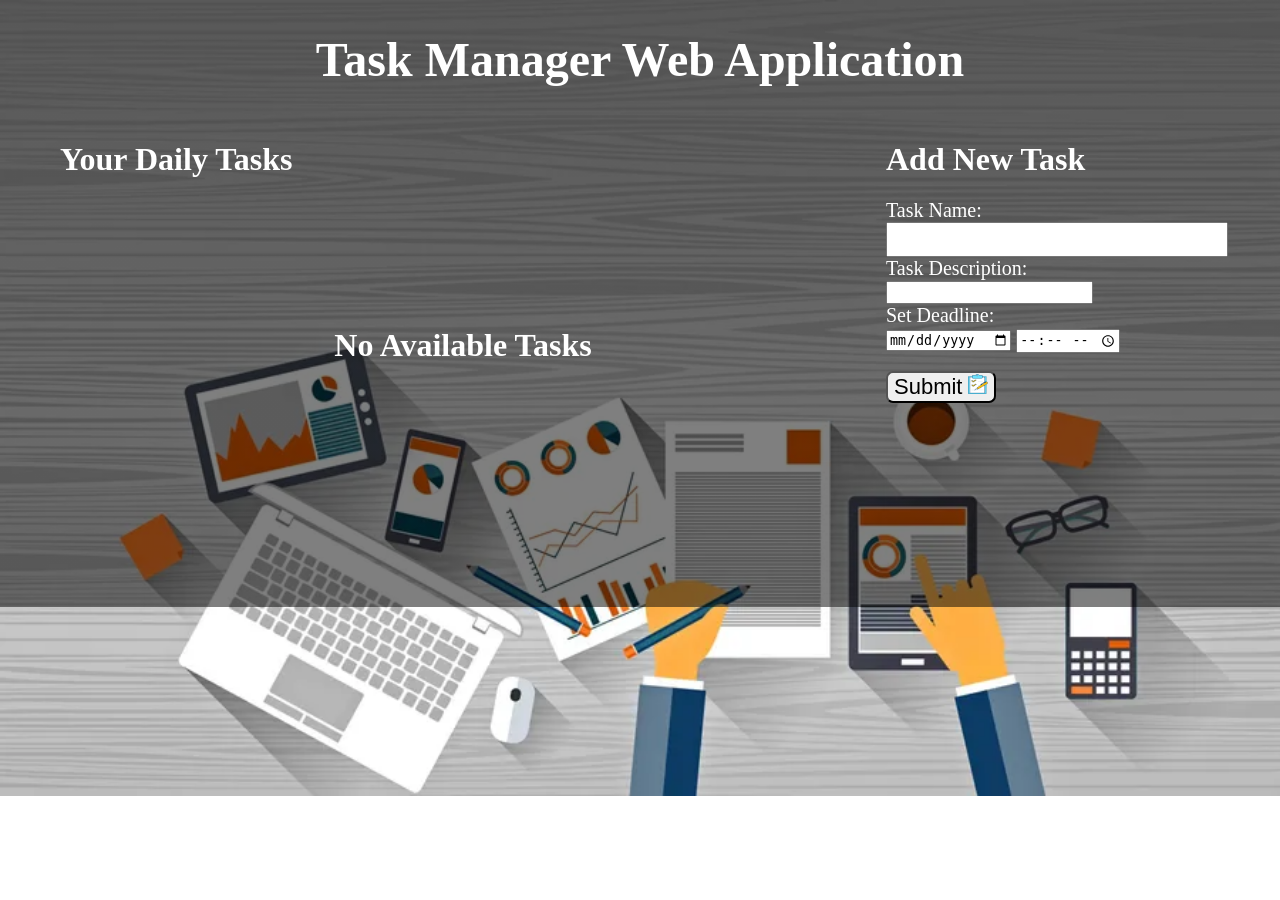
<file: index.html>
<!DOCTYPE html>
<html>
  <head>
    <title>Task Manager</title>
    <link rel="stylesheet" href="style.css" />
    <link
      rel="stylesheet"
      href="unsemantic-grid-responsive-tablet-no-ie7.css"
    />
  </head>
  <body>
    <h1 class="header-text">Task Manager Web Application</h1>
    <div class="grid-container">
      <div class="grid-100 flex-items">
        <div class="grid-70">
          <div>
            <h1 class="alignLeft txt">Your Daily Tasks</h1>
            <div id="task-contents">
                <h1 class="noTasks txt">No Available Tasks</h1>

            </div>
          </div>
        </div>
        <div class="grid-30">
          <h1 class="alignLeft txt">Add New Task</h1>
          <div class="addTaskSpace">
            
            <label class="txt label-group"
              >Task Name: <br />
              <input type="text" name="taskName" class="taskName" /><br />
            </label>
            <label class="txt label-group" id="lbl"
              >Task Description: <br />
              <input
                type="text"
                name="taskDescription"
                class="taskDesc"
              /><br />
            </label>
            <label class="txt  label-group">
             Set Deadline: <br />
              <input type="date" name="date" class="date" />
              <input type="time" name="time" class="time">
            </label> <br><br>
            <button class="btn" id="addTaskButton"> <span class="submit">Submit</span>
                <img class="task-img" src="assets/task.png" alt="" />
              </button>
            
          </div>
          
        </div>
      </div>
    </div>
    <script src="script.js"></script>
  </body>
</html>
</file>
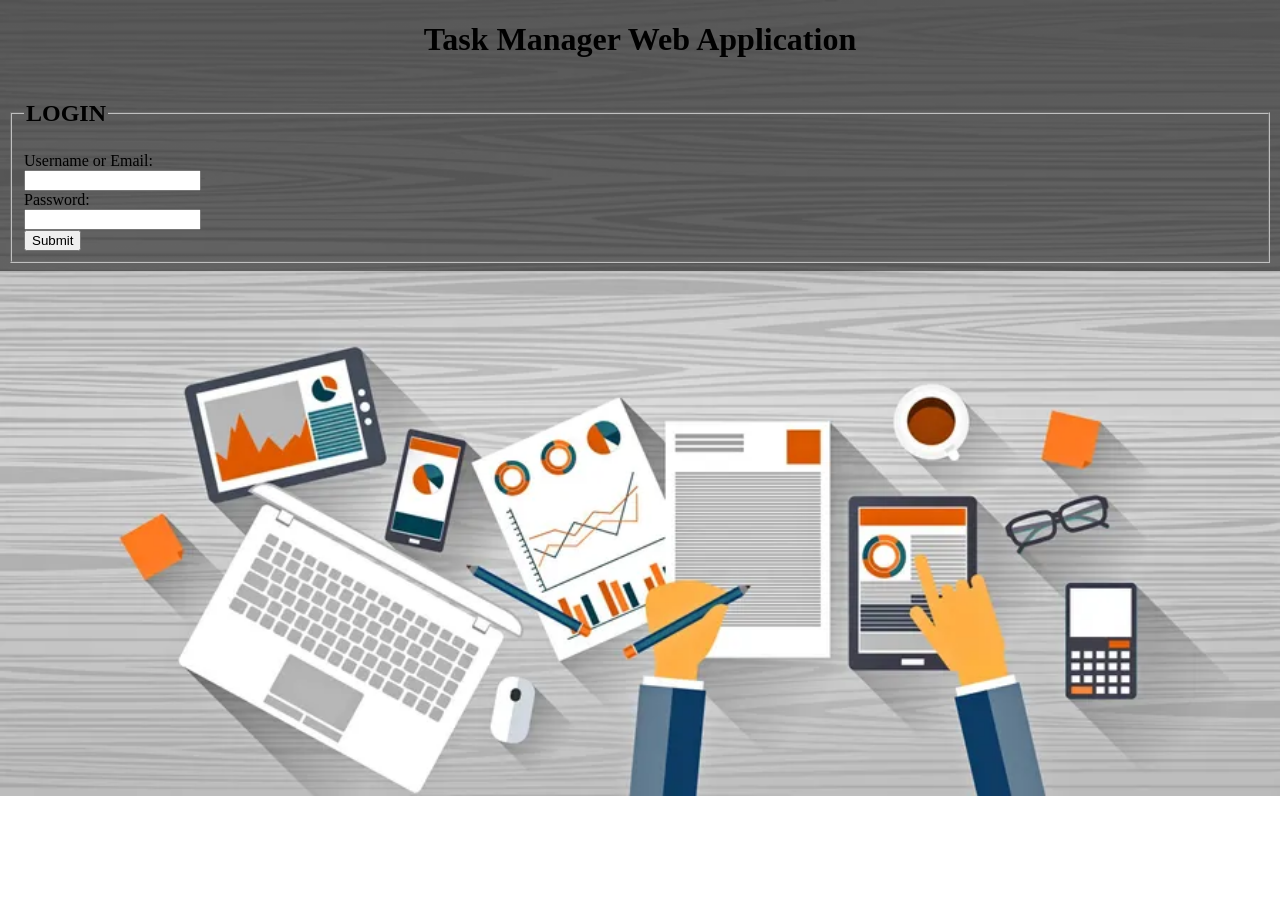
<file: login.html>
<!DOCTYPE html>
<html>
  <head>
    <title>Task Manager</title>
    <link rel="stylesheet" href="style.css" />
  </head>
  <body>
    <h1>Task Manager Web Application</h1>

    <fieldset class="fieldset-register">
      <legend><h2>LOGIN</h2></legend>
      <form action="#server">
        <label
          >Username or Email: <br />
          <input type="text" name="username" id="username" /></label
        ><br />
        <label
          >Password:<br />
          <input type="text" name="name" id="fname" /></label
        ><br />
        <input type="button" value="Submit" />
      </form>
    </fieldset>
  </body>
</html>
</file>
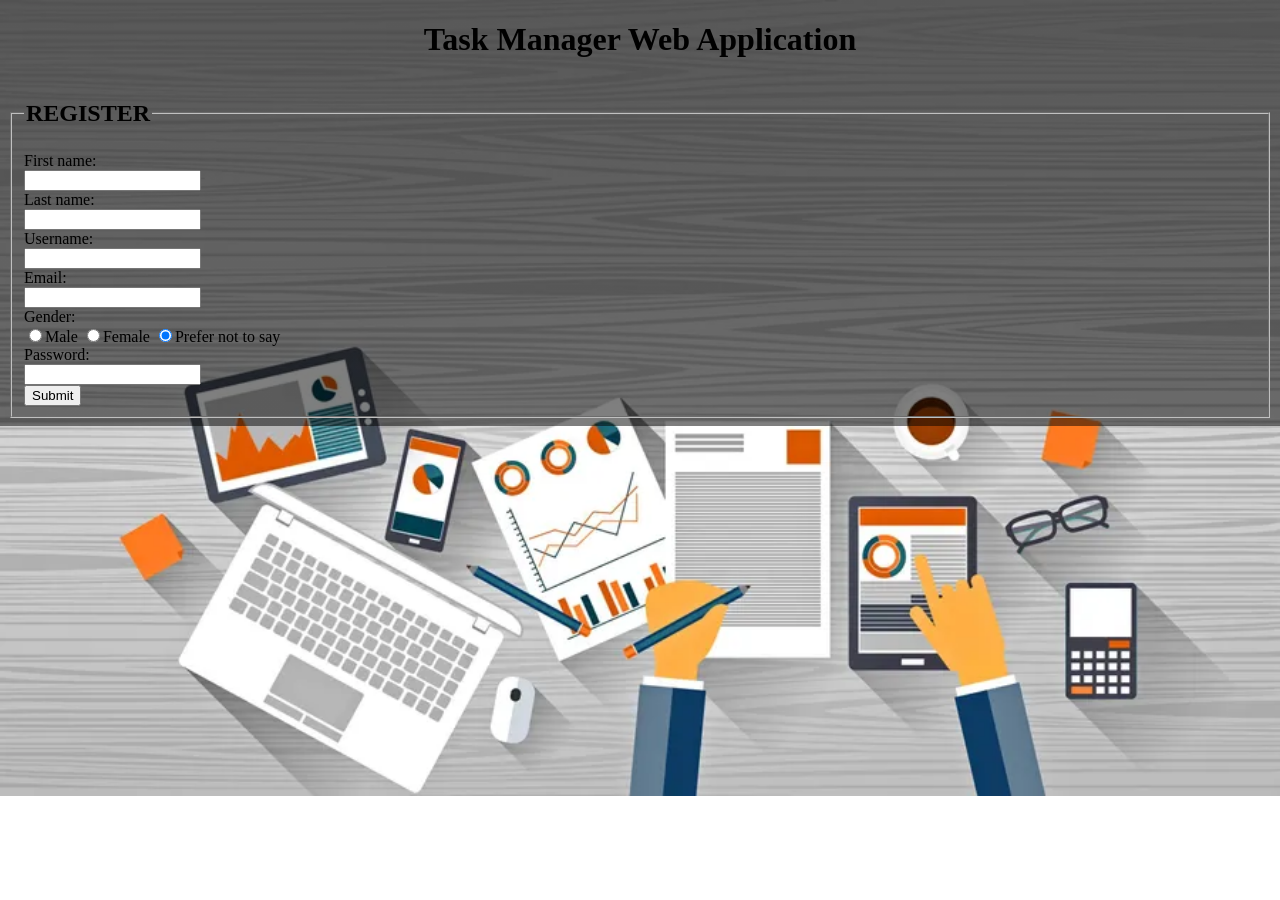
<file: register.html>
<!DOCTYPE html>
<html>
  <head>
    <title>Task Manager</title>
    <link rel="stylesheet" href="style.css" />
  </head>
  <body>
    <h1>Task Manager Web Application</h1>

    <fieldset class="fieldset-register">
      <legend><h2>REGISTER</h2></legend>
      <form action="#server">
        <label
          >First name: <br />
          <input type="text" name="firstname" id="fname" /></label
        ><br />
        <label
          >Last name:<br />
          <input type="text" name="lastname" id="lname" /></label
        ><br />
        <label
          >Username: <br />
          <input type="text" name="username" id="username" /></label
        ><br />
        <label for="email"
          >Email:<br />
          <input type="email" name="email" id="email" /></label
        ><br />
        <label
          >Gender:<br />
          <input
            type="radio"
            name="gender"
            id="gender"
            value="male"
          />Male</label
        >
        <label>
          <input
            type="radio"
            name="gender"
            id="gender"
            value="female"
          />Female</label
        >
        <label>
            <input
              type="radio"
              name="gender"
              id="gender"
              value="female"
              checked="checked"
            />Prefer not to say</label
          ><br />
        <label
          >Password:<br />
          <input type="password" name="name" id="fname" /></label
        ><br />
        <input type="button" value="Submit" />
      </form>
    </fieldset>
  </body>
</html>
</file>
<file: style.css>
body {
  text-align: center;
  background-image: linear-gradient(rgba(0, 0, 0, 0.5), rgba(0, 0, 0, 0.5)),
    url("assets/project-management-tools-illustration-20vwwkbworhkpzff.jpg");
  background-repeat: no-repeat;
  background-size: cover;
}
.fieldset-register {
  text-align: left;
}
.addTaskSpace {
  height: 25em;
  text-align: left;
}

.task-img {
  width: 20px;
  height: 20px;
  padding-left: 2px;
}
.bin-img {
  width: 40px;
  height: 40px;
}

.btn:hover {
  cursor: pointer;
}

.flex-items {
  display: flex;
}
.alignLeft {
  text-align: left;
}

.noTasks {
  padding-top: 4em;
}

.header-text {
  font-size: 3em;
  color: white;
}

.txt {
  color: white;
}

.label-group {
  font-size: 20px;
}

.submit{
    font-size: 22px;
}

#addTaskButton{
    border-radius: 7px;
}

.taskName{
    color: white;
    font-size: 25px;
    text-transform: capitalize;
    margin: 0%;
    text-align: left;
    font-weight: bold;
    padding-left: 0.5em;
}

.taskDesc{
    color: white;
    font-size: 15px;
    text-transform: capitalize;
    margin: 0%;
    text-align: left;
    padding-left: 0.7em;
}

.deadline{
    color: white;
    font-size: 15px;
    text-transform: capitalize;
    margin: 0%;
    text-align: left;
    padding-left: 0.7em;

}
.dateTime{
    color: white;
    font-size: 15px;
    text-transform: capitalize;
    margin: 0%;
    text-align: left;
    font-weight: bold;
    padding-left: 0.7em;
    padding-bottom: 0.7em;

}

.contents{
    margin-top: 0%;
    padding-top: 0%;
    background-color: black;
    opacity: 0.5;
    border-radius: 10px;
    padding-bottom: 2em;
}

.bin{
    width: 20px;
    height: 20px; 
}

.space{
    width: 25em;
}
</file>
<file: unsemantic-grid-responsive-tablet-no-ie7.css>
/* ================================================================== */
/* This file has a mobile-to-tablet, and tablet-to-desktop breakpoint */
/* ================================================================== */
@media (max-width: 400px) {
  @-ms-viewport {
    width: 320px;
  }
}
.clear {
  clear: both;
  display: block;
  overflow: hidden;
  visibility: hidden;
  width: 0;
  height: 0;
}

.grid-container:before, .mobile-grid-5:before, .mobile-grid-10:before, .mobile-grid-15:before, .mobile-grid-20:before, .mobile-grid-25:before, .mobile-grid-30:before, .mobile-grid-35:before, .mobile-grid-40:before, .mobile-grid-45:before, .mobile-grid-50:before, .mobile-grid-55:before, .mobile-grid-60:before, .mobile-grid-65:before, .mobile-grid-70:before, .mobile-grid-75:before, .mobile-grid-80:before, .mobile-grid-85:before, .mobile-grid-90:before, .mobile-grid-95:before, .mobile-grid-100:before, .mobile-grid-33:before, .mobile-grid-66:before, .tablet-grid-5:before, .tablet-grid-10:before, .tablet-grid-15:before, .tablet-grid-20:before, .tablet-grid-25:before, .tablet-grid-30:before, .tablet-grid-35:before, .tablet-grid-40:before, .tablet-grid-45:before, .tablet-grid-50:before, .tablet-grid-55:before, .tablet-grid-60:before, .tablet-grid-65:before, .tablet-grid-70:before, .tablet-grid-75:before, .tablet-grid-80:before, .tablet-grid-85:before, .tablet-grid-90:before, .tablet-grid-95:before, .tablet-grid-100:before, .tablet-grid-33:before, .tablet-grid-66:before, .grid-5:before, .grid-10:before, .grid-15:before, .grid-20:before, .grid-25:before, .grid-30:before, .grid-35:before, .grid-40:before, .grid-45:before, .grid-50:before, .grid-55:before, .grid-60:before, .grid-65:before, .grid-70:before, .grid-75:before, .grid-80:before, .grid-85:before, .grid-90:before, .grid-95:before, .grid-100:before, .grid-33:before, .grid-66:before, .grid-offset:before, .clearfix:before,
.grid-container:after,
.mobile-grid-5:after,
.mobile-grid-10:after,
.mobile-grid-15:after,
.mobile-grid-20:after,
.mobile-grid-25:after,
.mobile-grid-30:after,
.mobile-grid-35:after,
.mobile-grid-40:after,
.mobile-grid-45:after,
.mobile-grid-50:after,
.mobile-grid-55:after,
.mobile-grid-60:after,
.mobile-grid-65:after,
.mobile-grid-70:after,
.mobile-grid-75:after,
.mobile-grid-80:after,
.mobile-grid-85:after,
.mobile-grid-90:after,
.mobile-grid-95:after,
.mobile-grid-100:after,
.mobile-grid-33:after,
.mobile-grid-66:after,
.tablet-grid-5:after,
.tablet-grid-10:after,
.tablet-grid-15:after,
.tablet-grid-20:after,
.tablet-grid-25:after,
.tablet-grid-30:after,
.tablet-grid-35:after,
.tablet-grid-40:after,
.tablet-grid-45:after,
.tablet-grid-50:after,
.tablet-grid-55:after,
.tablet-grid-60:after,
.tablet-grid-65:after,
.tablet-grid-70:after,
.tablet-grid-75:after,
.tablet-grid-80:after,
.tablet-grid-85:after,
.tablet-grid-90:after,
.tablet-grid-95:after,
.tablet-grid-100:after,
.tablet-grid-33:after,
.tablet-grid-66:after,
.grid-5:after,
.grid-10:after,
.grid-15:after,
.grid-20:after,
.grid-25:after,
.grid-30:after,
.grid-35:after,
.grid-40:after,
.grid-45:after,
.grid-50:after,
.grid-55:after,
.grid-60:after,
.grid-65:after,
.grid-70:after,
.grid-75:after,
.grid-80:after,
.grid-85:after,
.grid-90:after,
.grid-95:after,
.grid-100:after,
.grid-33:after,
.grid-66:after,
.grid-offset:after,
.clearfix:after {
  content: ".";
  display: block;
  overflow: hidden;
  visibility: hidden;
  font-size: 0;
  line-height: 0;
  width: 0;
  height: 0;
}

.grid-container:after, .mobile-grid-5:after, .mobile-grid-10:after, .mobile-grid-15:after, .mobile-grid-20:after, .mobile-grid-25:after, .mobile-grid-30:after, .mobile-grid-35:after, .mobile-grid-40:after, .mobile-grid-45:after, .mobile-grid-50:after, .mobile-grid-55:after, .mobile-grid-60:after, .mobile-grid-65:after, .mobile-grid-70:after, .mobile-grid-75:after, .mobile-grid-80:after, .mobile-grid-85:after, .mobile-grid-90:after, .mobile-grid-95:after, .mobile-grid-100:after, .mobile-grid-33:after, .mobile-grid-66:after, .tablet-grid-5:after, .tablet-grid-10:after, .tablet-grid-15:after, .tablet-grid-20:after, .tablet-grid-25:after, .tablet-grid-30:after, .tablet-grid-35:after, .tablet-grid-40:after, .tablet-grid-45:after, .tablet-grid-50:after, .tablet-grid-55:after, .tablet-grid-60:after, .tablet-grid-65:after, .tablet-grid-70:after, .tablet-grid-75:after, .tablet-grid-80:after, .tablet-grid-85:after, .tablet-grid-90:after, .tablet-grid-95:after, .tablet-grid-100:after, .tablet-grid-33:after, .tablet-grid-66:after, .grid-5:after, .grid-10:after, .grid-15:after, .grid-20:after, .grid-25:after, .grid-30:after, .grid-35:after, .grid-40:after, .grid-45:after, .grid-50:after, .grid-55:after, .grid-60:after, .grid-65:after, .grid-70:after, .grid-75:after, .grid-80:after, .grid-85:after, .grid-90:after, .grid-95:after, .grid-100:after, .grid-33:after, .grid-66:after, .grid-offset:after, .clearfix:after {
  clear: both;
}

.grid-container {
  margin-left: auto;
  margin-right: auto;
  max-width: 1200px;
  padding-left: 10px;
  padding-right: 10px;
}

.mobile-grid-5, .mobile-grid-10, .mobile-grid-15, .mobile-grid-20, .mobile-grid-25, .mobile-grid-30, .mobile-grid-35, .mobile-grid-40, .mobile-grid-45, .mobile-grid-50, .mobile-grid-55, .mobile-grid-60, .mobile-grid-65, .mobile-grid-70, .mobile-grid-75, .mobile-grid-80, .mobile-grid-85, .mobile-grid-90, .mobile-grid-95, .mobile-grid-100, .mobile-grid-33, .mobile-grid-66, .tablet-grid-5, .tablet-grid-10, .tablet-grid-15, .tablet-grid-20, .tablet-grid-25, .tablet-grid-30, .tablet-grid-35, .tablet-grid-40, .tablet-grid-45, .tablet-grid-50, .tablet-grid-55, .tablet-grid-60, .tablet-grid-65, .tablet-grid-70, .tablet-grid-75, .tablet-grid-80, .tablet-grid-85, .tablet-grid-90, .tablet-grid-95, .tablet-grid-100, .tablet-grid-33, .tablet-grid-66, .grid-5, .grid-10, .grid-15, .grid-20, .grid-25, .grid-30, .grid-35, .grid-40, .grid-45, .grid-50, .grid-55, .grid-60, .grid-65, .grid-70, .grid-75, .grid-80, .grid-85, .grid-90, .grid-95, .grid-100, .grid-33, .grid-66 {
  -moz-box-sizing: border-box;
  -webkit-box-sizing: border-box;
  box-sizing: border-box;
  padding-left: 10px;
  padding-right: 10px;
}

.grid-parent {
  padding-left: 0;
  padding-right: 0;
}

.grid-offset {
  clear: both;
  margin-left: -10px;
  margin-right: -10px;
}

@media (max-width: 767px) {
  .mobile-push-5, .mobile-pull-5, .mobile-push-10, .mobile-pull-10, .mobile-push-15, .mobile-pull-15, .mobile-push-20, .mobile-pull-20, .mobile-push-25, .mobile-pull-25, .mobile-push-30, .mobile-pull-30, .mobile-push-35, .mobile-pull-35, .mobile-push-40, .mobile-pull-40, .mobile-push-45, .mobile-pull-45, .mobile-push-50, .mobile-pull-50, .mobile-push-55, .mobile-pull-55, .mobile-push-60, .mobile-pull-60, .mobile-push-65, .mobile-pull-65, .mobile-push-70, .mobile-pull-70, .mobile-push-75, .mobile-pull-75, .mobile-push-80, .mobile-pull-80, .mobile-push-85, .mobile-pull-85, .mobile-push-90, .mobile-pull-90, .mobile-push-95, .mobile-pull-95, .mobile-push-33, .mobile-pull-33, .mobile-push-66, .mobile-pull-66 {
    position: relative;
  }

  .hide-on-mobile {
    display: none !important;
  }

  .mobile-grid-5 {
    float: left;
    width: 5%;
  }

  .mobile-prefix-5 {
    margin-left: 5%;
  }

  .mobile-suffix-5 {
    margin-right: 5%;
  }

  .mobile-push-5 {
    left: 5%;
  }

  .mobile-pull-5 {
    left: -5%;
  }

  .mobile-grid-10 {
    float: left;
    width: 10%;
  }

  .mobile-prefix-10 {
    margin-left: 10%;
  }

  .mobile-suffix-10 {
    margin-right: 10%;
  }

  .mobile-push-10 {
    left: 10%;
  }

  .mobile-pull-10 {
    left: -10%;
  }

  .mobile-grid-15 {
    float: left;
    width: 15%;
  }

  .mobile-prefix-15 {
    margin-left: 15%;
  }

  .mobile-suffix-15 {
    margin-right: 15%;
  }

  .mobile-push-15 {
    left: 15%;
  }

  .mobile-pull-15 {
    left: -15%;
  }

  .mobile-grid-20 {
    float: left;
    width: 20%;
  }

  .mobile-prefix-20 {
    margin-left: 20%;
  }

  .mobile-suffix-20 {
    margin-right: 20%;
  }

  .mobile-push-20 {
    left: 20%;
  }

  .mobile-pull-20 {
    left: -20%;
  }

  .mobile-grid-25 {
    float: left;
    width: 25%;
  }

  .mobile-prefix-25 {
    margin-left: 25%;
  }

  .mobile-suffix-25 {
    margin-right: 25%;
  }

  .mobile-push-25 {
    left: 25%;
  }

  .mobile-pull-25 {
    left: -25%;
  }

  .mobile-grid-30 {
    float: left;
    width: 30%;
  }

  .mobile-prefix-30 {
    margin-left: 30%;
  }

  .mobile-suffix-30 {
    margin-right: 30%;
  }

  .mobile-push-30 {
    left: 30%;
  }

  .mobile-pull-30 {
    left: -30%;
  }

  .mobile-grid-35 {
    float: left;
    width: 35%;
  }

  .mobile-prefix-35 {
    margin-left: 35%;
  }

  .mobile-suffix-35 {
    margin-right: 35%;
  }

  .mobile-push-35 {
    left: 35%;
  }

  .mobile-pull-35 {
    left: -35%;
  }

  .mobile-grid-40 {
    float: left;
    width: 40%;
  }

  .mobile-prefix-40 {
    margin-left: 40%;
  }

  .mobile-suffix-40 {
    margin-right: 40%;
  }

  .mobile-push-40 {
    left: 40%;
  }

  .mobile-pull-40 {
    left: -40%;
  }

  .mobile-grid-45 {
    float: left;
    width: 45%;
  }

  .mobile-prefix-45 {
    margin-left: 45%;
  }

  .mobile-suffix-45 {
    margin-right: 45%;
  }

  .mobile-push-45 {
    left: 45%;
  }

  .mobile-pull-45 {
    left: -45%;
  }

  .mobile-grid-50 {
    float: left;
    width: 50%;
  }

  .mobile-prefix-50 {
    margin-left: 50%;
  }

  .mobile-suffix-50 {
    margin-right: 50%;
  }

  .mobile-push-50 {
    left: 50%;
  }

  .mobile-pull-50 {
    left: -50%;
  }

  .mobile-grid-55 {
    float: left;
    width: 55%;
  }

  .mobile-prefix-55 {
    margin-left: 55%;
  }

  .mobile-suffix-55 {
    margin-right: 55%;
  }

  .mobile-push-55 {
    left: 55%;
  }

  .mobile-pull-55 {
    left: -55%;
  }

  .mobile-grid-60 {
    float: left;
    width: 60%;
  }

  .mobile-prefix-60 {
    margin-left: 60%;
  }

  .mobile-suffix-60 {
    margin-right: 60%;
  }

  .mobile-push-60 {
    left: 60%;
  }

  .mobile-pull-60 {
    left: -60%;
  }

  .mobile-grid-65 {
    float: left;
    width: 65%;
  }

  .mobile-prefix-65 {
    margin-left: 65%;
  }

  .mobile-suffix-65 {
    margin-right: 65%;
  }

  .mobile-push-65 {
    left: 65%;
  }

  .mobile-pull-65 {
    left: -65%;
  }

  .mobile-grid-70 {
    float: left;
    width: 70%;
  }

  .mobile-prefix-70 {
    margin-left: 70%;
  }

  .mobile-suffix-70 {
    margin-right: 70%;
  }

  .mobile-push-70 {
    left: 70%;
  }

  .mobile-pull-70 {
    left: -70%;
  }

  .mobile-grid-75 {
    float: left;
    width: 75%;
  }

  .mobile-prefix-75 {
    margin-left: 75%;
  }

  .mobile-suffix-75 {
    margin-right: 75%;
  }

  .mobile-push-75 {
    left: 75%;
  }

  .mobile-pull-75 {
    left: -75%;
  }

  .mobile-grid-80 {
    float: left;
    width: 80%;
  }

  .mobile-prefix-80 {
    margin-left: 80%;
  }

  .mobile-suffix-80 {
    margin-right: 80%;
  }

  .mobile-push-80 {
    left: 80%;
  }

  .mobile-pull-80 {
    left: -80%;
  }

  .mobile-grid-85 {
    float: left;
    width: 85%;
  }

  .mobile-prefix-85 {
    margin-left: 85%;
  }

  .mobile-suffix-85 {
    margin-right: 85%;
  }

  .mobile-push-85 {
    left: 85%;
  }

  .mobile-pull-85 {
    left: -85%;
  }

  .mobile-grid-90 {
    float: left;
    width: 90%;
  }

  .mobile-prefix-90 {
    margin-left: 90%;
  }

  .mobile-suffix-90 {
    margin-right: 90%;
  }

  .mobile-push-90 {
    left: 90%;
  }

  .mobile-pull-90 {
    left: -90%;
  }

  .mobile-grid-95 {
    float: left;
    width: 95%;
  }

  .mobile-prefix-95 {
    margin-left: 95%;
  }

  .mobile-suffix-95 {
    margin-right: 95%;
  }

  .mobile-push-95 {
    left: 95%;
  }

  .mobile-pull-95 {
    left: -95%;
  }

  .mobile-grid-33 {
    float: left;
    width: 33.33333%;
  }

  .mobile-prefix-33 {
    margin-left: 33.33333%;
  }

  .mobile-suffix-33 {
    margin-right: 33.33333%;
  }

  .mobile-push-33 {
    left: 33.33333%;
  }

  .mobile-pull-33 {
    left: -33.33333%;
  }

  .mobile-grid-66 {
    float: left;
    width: 66.66667%;
  }

  .mobile-prefix-66 {
    margin-left: 66.66667%;
  }

  .mobile-suffix-66 {
    margin-right: 66.66667%;
  }

  .mobile-push-66 {
    left: 66.66667%;
  }

  .mobile-pull-66 {
    left: -66.66667%;
  }

  .mobile-grid-100 {
    clear: both;
    width: 100%;
  }
}
@media (min-width: 768px) and (max-width: 1024px) {
  .tablet-push-5, .tablet-pull-5, .tablet-push-10, .tablet-pull-10, .tablet-push-15, .tablet-pull-15, .tablet-push-20, .tablet-pull-20, .tablet-push-25, .tablet-pull-25, .tablet-push-30, .tablet-pull-30, .tablet-push-35, .tablet-pull-35, .tablet-push-40, .tablet-pull-40, .tablet-push-45, .tablet-pull-45, .tablet-push-50, .tablet-pull-50, .tablet-push-55, .tablet-pull-55, .tablet-push-60, .tablet-pull-60, .tablet-push-65, .tablet-pull-65, .tablet-push-70, .tablet-pull-70, .tablet-push-75, .tablet-pull-75, .tablet-push-80, .tablet-pull-80, .tablet-push-85, .tablet-pull-85, .tablet-push-90, .tablet-pull-90, .tablet-push-95, .tablet-pull-95, .tablet-push-33, .tablet-pull-33, .tablet-push-66, .tablet-pull-66 {
    position: relative;
  }

  .hide-on-tablet {
    display: none !important;
  }

  .tablet-grid-5 {
    float: left;
    width: 5%;
  }

  .tablet-prefix-5 {
    margin-left: 5%;
  }

  .tablet-suffix-5 {
    margin-right: 5%;
  }

  .tablet-push-5 {
    left: 5%;
  }

  .tablet-pull-5 {
    left: -5%;
  }

  .tablet-grid-10 {
    float: left;
    width: 10%;
  }

  .tablet-prefix-10 {
    margin-left: 10%;
  }

  .tablet-suffix-10 {
    margin-right: 10%;
  }

  .tablet-push-10 {
    left: 10%;
  }

  .tablet-pull-10 {
    left: -10%;
  }

  .tablet-grid-15 {
    float: left;
    width: 15%;
  }

  .tablet-prefix-15 {
    margin-left: 15%;
  }

  .tablet-suffix-15 {
    margin-right: 15%;
  }

  .tablet-push-15 {
    left: 15%;
  }

  .tablet-pull-15 {
    left: -15%;
  }

  .tablet-grid-20 {
    float: left;
    width: 20%;
  }

  .tablet-prefix-20 {
    margin-left: 20%;
  }

  .tablet-suffix-20 {
    margin-right: 20%;
  }

  .tablet-push-20 {
    left: 20%;
  }

  .tablet-pull-20 {
    left: -20%;
  }

  .tablet-grid-25 {
    float: left;
    width: 25%;
  }

  .tablet-prefix-25 {
    margin-left: 25%;
  }

  .tablet-suffix-25 {
    margin-right: 25%;
  }

  .tablet-push-25 {
    left: 25%;
  }

  .tablet-pull-25 {
    left: -25%;
  }

  .tablet-grid-30 {
    float: left;
    width: 30%;
  }

  .tablet-prefix-30 {
    margin-left: 30%;
  }

  .tablet-suffix-30 {
    margin-right: 30%;
  }

  .tablet-push-30 {
    left: 30%;
  }

  .tablet-pull-30 {
    left: -30%;
  }

  .tablet-grid-35 {
    float: left;
    width: 35%;
  }

  .tablet-prefix-35 {
    margin-left: 35%;
  }

  .tablet-suffix-35 {
    margin-right: 35%;
  }

  .tablet-push-35 {
    left: 35%;
  }

  .tablet-pull-35 {
    left: -35%;
  }

  .tablet-grid-40 {
    float: left;
    width: 40%;
  }

  .tablet-prefix-40 {
    margin-left: 40%;
  }

  .tablet-suffix-40 {
    margin-right: 40%;
  }

  .tablet-push-40 {
    left: 40%;
  }

  .tablet-pull-40 {
    left: -40%;
  }

  .tablet-grid-45 {
    float: left;
    width: 45%;
  }

  .tablet-prefix-45 {
    margin-left: 45%;
  }

  .tablet-suffix-45 {
    margin-right: 45%;
  }

  .tablet-push-45 {
    left: 45%;
  }

  .tablet-pull-45 {
    left: -45%;
  }

  .tablet-grid-50 {
    float: left;
    width: 50%;
  }

  .tablet-prefix-50 {
    margin-left: 50%;
  }

  .tablet-suffix-50 {
    margin-right: 50%;
  }

  .tablet-push-50 {
    left: 50%;
  }

  .tablet-pull-50 {
    left: -50%;
  }

  .tablet-grid-55 {
    float: left;
    width: 55%;
  }

  .tablet-prefix-55 {
    margin-left: 55%;
  }

  .tablet-suffix-55 {
    margin-right: 55%;
  }

  .tablet-push-55 {
    left: 55%;
  }

  .tablet-pull-55 {
    left: -55%;
  }

  .tablet-grid-60 {
    float: left;
    width: 60%;
  }

  .tablet-prefix-60 {
    margin-left: 60%;
  }

  .tablet-suffix-60 {
    margin-right: 60%;
  }

  .tablet-push-60 {
    left: 60%;
  }

  .tablet-pull-60 {
    left: -60%;
  }

  .tablet-grid-65 {
    float: left;
    width: 65%;
  }

  .tablet-prefix-65 {
    margin-left: 65%;
  }

  .tablet-suffix-65 {
    margin-right: 65%;
  }

  .tablet-push-65 {
    left: 65%;
  }

  .tablet-pull-65 {
    left: -65%;
  }

  .tablet-grid-70 {
    float: left;
    width: 70%;
  }

  .tablet-prefix-70 {
    margin-left: 70%;
  }

  .tablet-suffix-70 {
    margin-right: 70%;
  }

  .tablet-push-70 {
    left: 70%;
  }

  .tablet-pull-70 {
    left: -70%;
  }

  .tablet-grid-75 {
    float: left;
    width: 75%;
  }

  .tablet-prefix-75 {
    margin-left: 75%;
  }

  .tablet-suffix-75 {
    margin-right: 75%;
  }

  .tablet-push-75 {
    left: 75%;
  }

  .tablet-pull-75 {
    left: -75%;
  }

  .tablet-grid-80 {
    float: left;
    width: 80%;
  }

  .tablet-prefix-80 {
    margin-left: 80%;
  }

  .tablet-suffix-80 {
    margin-right: 80%;
  }

  .tablet-push-80 {
    left: 80%;
  }

  .tablet-pull-80 {
    left: -80%;
  }

  .tablet-grid-85 {
    float: left;
    width: 85%;
  }

  .tablet-prefix-85 {
    margin-left: 85%;
  }

  .tablet-suffix-85 {
    margin-right: 85%;
  }

  .tablet-push-85 {
    left: 85%;
  }

  .tablet-pull-85 {
    left: -85%;
  }

  .tablet-grid-90 {
    float: left;
    width: 90%;
  }

  .tablet-prefix-90 {
    margin-left: 90%;
  }

  .tablet-suffix-90 {
    margin-right: 90%;
  }

  .tablet-push-90 {
    left: 90%;
  }

  .tablet-pull-90 {
    left: -90%;
  }

  .tablet-grid-95 {
    float: left;
    width: 95%;
  }

  .tablet-prefix-95 {
    margin-left: 95%;
  }

  .tablet-suffix-95 {
    margin-right: 95%;
  }

  .tablet-push-95 {
    left: 95%;
  }

  .tablet-pull-95 {
    left: -95%;
  }

  .tablet-grid-33 {
    float: left;
    width: 33.33333%;
  }

  .tablet-prefix-33 {
    margin-left: 33.33333%;
  }

  .tablet-suffix-33 {
    margin-right: 33.33333%;
  }

  .tablet-push-33 {
    left: 33.33333%;
  }

  .tablet-pull-33 {
    left: -33.33333%;
  }

  .tablet-grid-66 {
    float: left;
    width: 66.66667%;
  }

  .tablet-prefix-66 {
    margin-left: 66.66667%;
  }

  .tablet-suffix-66 {
    margin-right: 66.66667%;
  }

  .tablet-push-66 {
    left: 66.66667%;
  }

  .tablet-pull-66 {
    left: -66.66667%;
  }

  .tablet-grid-100 {
    clear: both;
    width: 100%;
  }
}
@media (min-width: 1025px) {
  .push-5, .pull-5, .push-10, .pull-10, .push-15, .pull-15, .push-20, .pull-20, .push-25, .pull-25, .push-30, .pull-30, .push-35, .pull-35, .push-40, .pull-40, .push-45, .pull-45, .push-50, .pull-50, .push-55, .pull-55, .push-60, .pull-60, .push-65, .pull-65, .push-70, .pull-70, .push-75, .pull-75, .push-80, .pull-80, .push-85, .pull-85, .push-90, .pull-90, .push-95, .pull-95, .push-33, .pull-33, .push-66, .pull-66 {
    position: relative;
  }

  .hide-on-desktop {
    display: none !important;
  }

  .grid-5 {
    float: left;
    width: 5%;
  }

  .prefix-5 {
    margin-left: 5%;
  }

  .suffix-5 {
    margin-right: 5%;
  }

  .push-5 {
    left: 5%;
  }

  .pull-5 {
    left: -5%;
  }

  .grid-10 {
    float: left;
    width: 10%;
  }

  .prefix-10 {
    margin-left: 10%;
  }

  .suffix-10 {
    margin-right: 10%;
  }

  .push-10 {
    left: 10%;
  }

  .pull-10 {
    left: -10%;
  }

  .grid-15 {
    float: left;
    width: 15%;
  }

  .prefix-15 {
    margin-left: 15%;
  }

  .suffix-15 {
    margin-right: 15%;
  }

  .push-15 {
    left: 15%;
  }

  .pull-15 {
    left: -15%;
  }

  .grid-20 {
    float: left;
    width: 20%;
  }

  .prefix-20 {
    margin-left: 20%;
  }

  .suffix-20 {
    margin-right: 20%;
  }

  .push-20 {
    left: 20%;
  }

  .pull-20 {
    left: -20%;
  }

  .grid-25 {
    float: left;
    width: 25%;
  }

  .prefix-25 {
    margin-left: 25%;
  }

  .suffix-25 {
    margin-right: 25%;
  }

  .push-25 {
    left: 25%;
  }

  .pull-25 {
    left: -25%;
  }

  .grid-30 {
    float: left;
    width: 30%;
  }

  .prefix-30 {
    margin-left: 30%;
  }

  .suffix-30 {
    margin-right: 30%;
  }

  .push-30 {
    left: 30%;
  }

  .pull-30 {
    left: -30%;
  }

  .grid-35 {
    float: left;
    width: 35%;
  }

  .prefix-35 {
    margin-left: 35%;
  }

  .suffix-35 {
    margin-right: 35%;
  }

  .push-35 {
    left: 35%;
  }

  .pull-35 {
    left: -35%;
  }

  .grid-40 {
    float: left;
    width: 40%;
  }

  .prefix-40 {
    margin-left: 40%;
  }

  .suffix-40 {
    margin-right: 40%;
  }

  .push-40 {
    left: 40%;
  }

  .pull-40 {
    left: -40%;
  }

  .grid-45 {
    float: left;
    width: 45%;
  }

  .prefix-45 {
    margin-left: 45%;
  }

  .suffix-45 {
    margin-right: 45%;
  }

  .push-45 {
    left: 45%;
  }

  .pull-45 {
    left: -45%;
  }

  .grid-50 {
    float: left;
    width: 50%;
  }

  .prefix-50 {
    margin-left: 50%;
  }

  .suffix-50 {
    margin-right: 50%;
  }

  .push-50 {
    left: 50%;
  }

  .pull-50 {
    left: -50%;
  }

  .grid-55 {
    float: left;
    width: 55%;
  }

  .prefix-55 {
    margin-left: 55%;
  }

  .suffix-55 {
    margin-right: 55%;
  }

  .push-55 {
    left: 55%;
  }

  .pull-55 {
    left: -55%;
  }

  .grid-60 {
    float: left;
    width: 60%;
  }

  .prefix-60 {
    margin-left: 60%;
  }

  .suffix-60 {
    margin-right: 60%;
  }

  .push-60 {
    left: 60%;
  }

  .pull-60 {
    left: -60%;
  }

  .grid-65 {
    float: left;
    width: 65%;
  }

  .prefix-65 {
    margin-left: 65%;
  }

  .suffix-65 {
    margin-right: 65%;
  }

  .push-65 {
    left: 65%;
  }

  .pull-65 {
    left: -65%;
  }

  .grid-70 {
    float: left;
    width: 70%;
  }

  .prefix-70 {
    margin-left: 70%;
  }

  .suffix-70 {
    margin-right: 70%;
  }

  .push-70 {
    left: 70%;
  }

  .pull-70 {
    left: -70%;
  }

  .grid-75 {
    float: left;
    width: 75%;
  }

  .prefix-75 {
    margin-left: 75%;
  }

  .suffix-75 {
    margin-right: 75%;
  }

  .push-75 {
    left: 75%;
  }

  .pull-75 {
    left: -75%;
  }

  .grid-80 {
    float: left;
    width: 80%;
  }

  .prefix-80 {
    margin-left: 80%;
  }

  .suffix-80 {
    margin-right: 80%;
  }

  .push-80 {
    left: 80%;
  }

  .pull-80 {
    left: -80%;
  }

  .grid-85 {
    float: left;
    width: 85%;
  }

  .prefix-85 {
    margin-left: 85%;
  }

  .suffix-85 {
    margin-right: 85%;
  }

  .push-85 {
    left: 85%;
  }

  .pull-85 {
    left: -85%;
  }

  .grid-90 {
    float: left;
    width: 90%;
  }

  .prefix-90 {
    margin-left: 90%;
  }

  .suffix-90 {
    margin-right: 90%;
  }

  .push-90 {
    left: 90%;
  }

  .pull-90 {
    left: -90%;
  }

  .grid-95 {
    float: left;
    width: 95%;
  }

  .prefix-95 {
    margin-left: 95%;
  }

  .suffix-95 {
    margin-right: 95%;
  }

  .push-95 {
    left: 95%;
  }

  .pull-95 {
    left: -95%;
  }

  .grid-33 {
    float: left;
    width: 33.33333%;
  }

  .prefix-33 {
    margin-left: 33.33333%;
  }

  .suffix-33 {
    margin-right: 33.33333%;
  }

  .push-33 {
    left: 33.33333%;
  }

  .pull-33 {
    left: -33.33333%;
  }

  .grid-66 {
    float: left;
    width: 66.66667%;
  }

  .prefix-66 {
    margin-left: 66.66667%;
  }

  .suffix-66 {
    margin-right: 66.66667%;
  }

  .push-66 {
    left: 66.66667%;
  }

  .pull-66 {
    left: -66.66667%;
  }

  .grid-100 {
    clear: both;
    width: 100%;
  }
}
</file>
